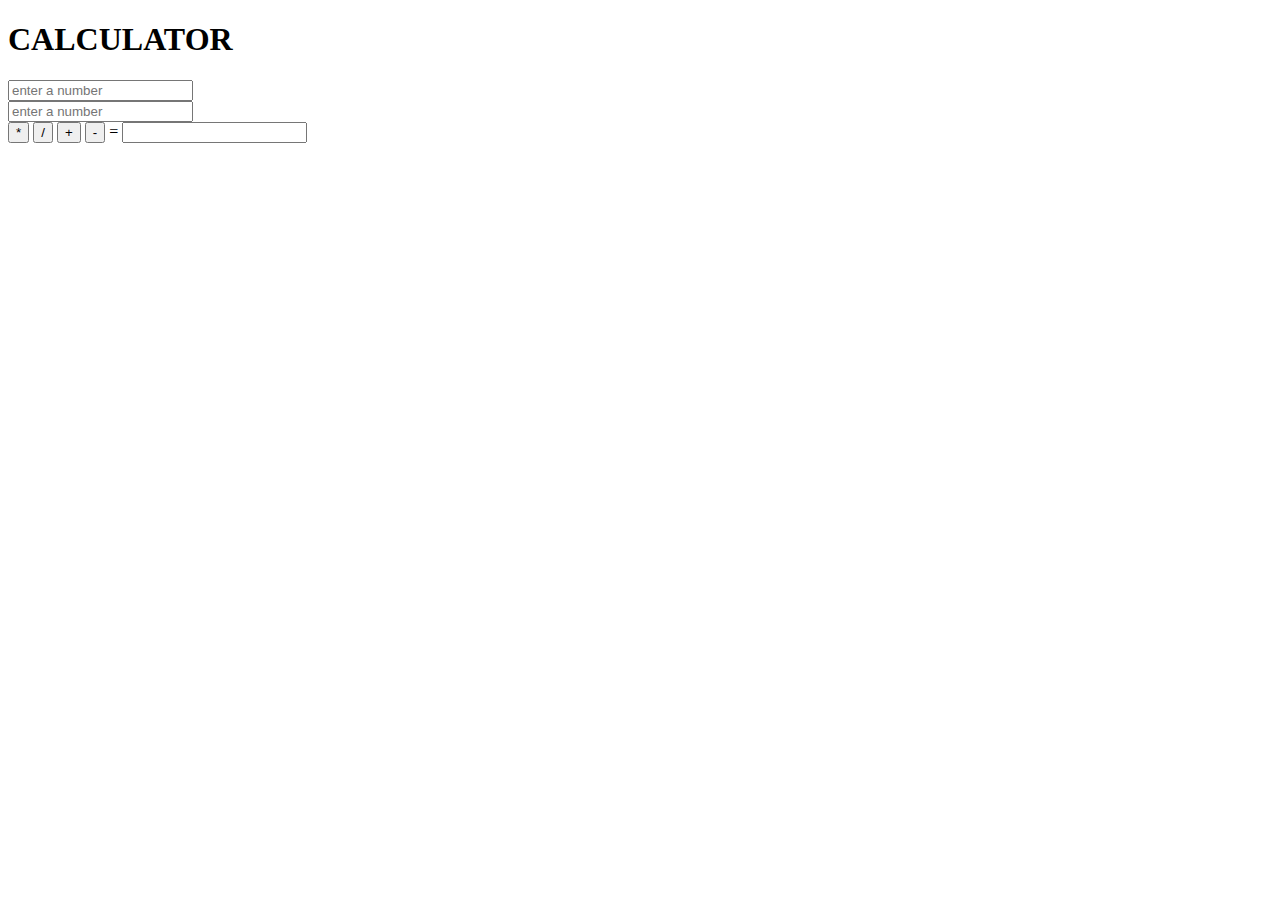
<file: javascript/index.html>
<!DOCTYPE html>
<html lang="en">
<head>
    <meta charset="UTF-8">
    <meta name="viewport" content="width=device-width, initial-scale=1.0">
    <meta http-equiv="X-UA-Compatible" content="ie=edge">
    <title>Document</title>
</head>
<body>
    
    <h1 id="heading1">CALCULATOR</h1>
    <input type="text" placeholder="enter a number" id="num1"><br/>
    <input type="text" placeholder="enter a number" id="num2"><br/>
    <input type="button" value="*" onclick="multiply()" id="mult">
    <input type="button" value="/" onclick="division()" id="divide">
   
     <input type="button" value="+" onclick="addition()" id="addi">
    <input type="button" value="-" onclick="substraction()" id="subs"> =
    <input type="text" id="result"/><br/>
     <script src="first.js">
    </script>
    
   
</body>
</html>
</file>
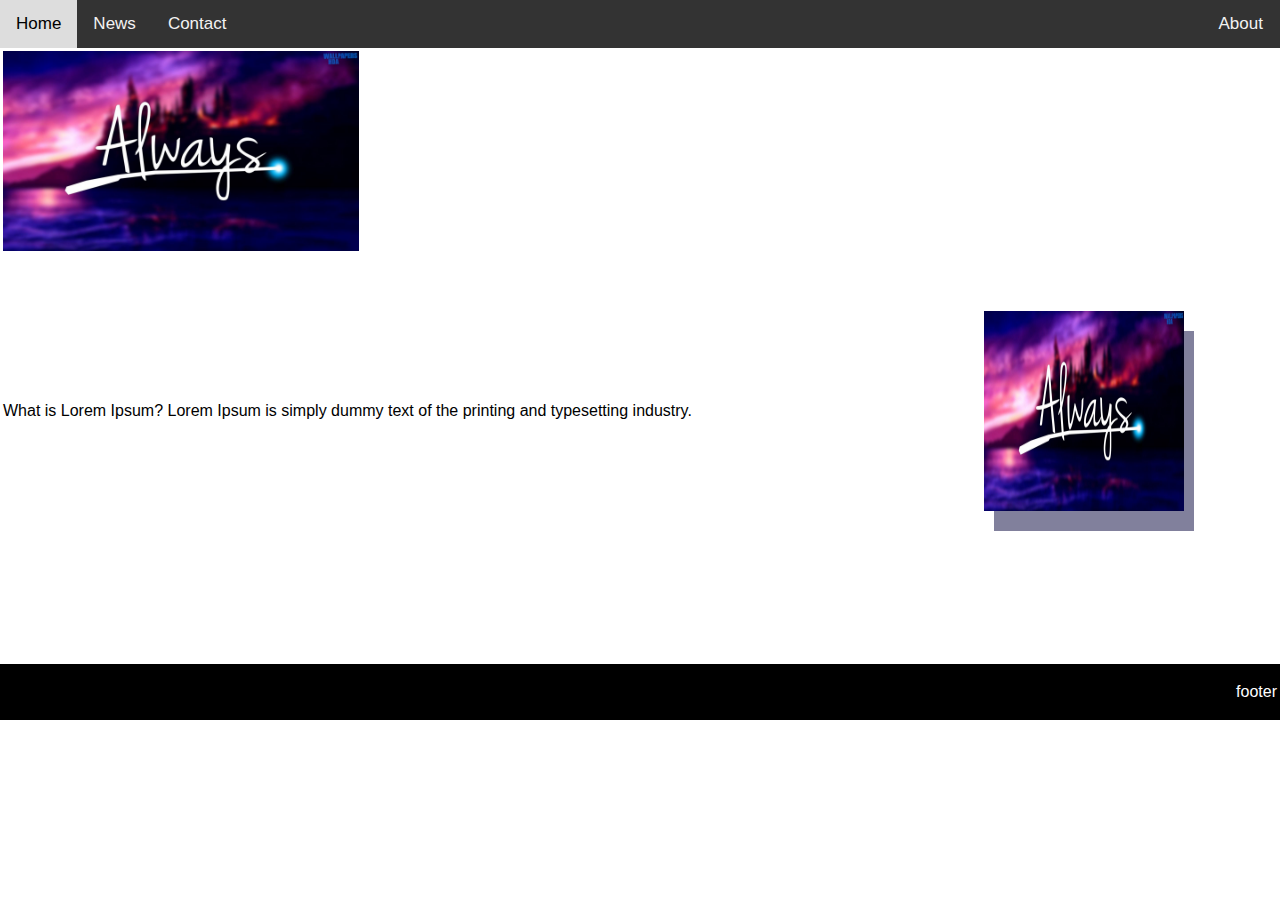
<file: web static page/index.html>
<!DOCTYPE html>
<html>
    <head>
    <title>static page</title>
    <link rel="stylesheet" href="style.css">
    </head>
    <body>
        <div class="topnav">
            <a  href="#home">Home</a>
            <a href="#news">News</a>
            <a  href="#contact">Contact</a>
            <a class="one" href="#about">About</a>
          </div>
          <table border=0>
              <tr>
                  <td><img src="image1.jpg" alt="image"></td>
              </tr>

          </table>
          <table border=0 style="width:100%";>
              <tr>
                  <td><p>What is Lorem Ipsum?
                    Lorem Ipsum is simply dummy text of the printing and 
                    typesetting industry.</p></td>
                  <td>
                      <div class="zoom">
                        <img class="shadow" src="image1.jpg" alt="image"></td>
                      </div>
              </tr>
          </table>
          <footer>
              <table border=0 class="center">
                  <tr>
                      <td ><p>footer</p></td>
                  </tr>
              </table>
          </footer>
    </body>
</html>
</file>
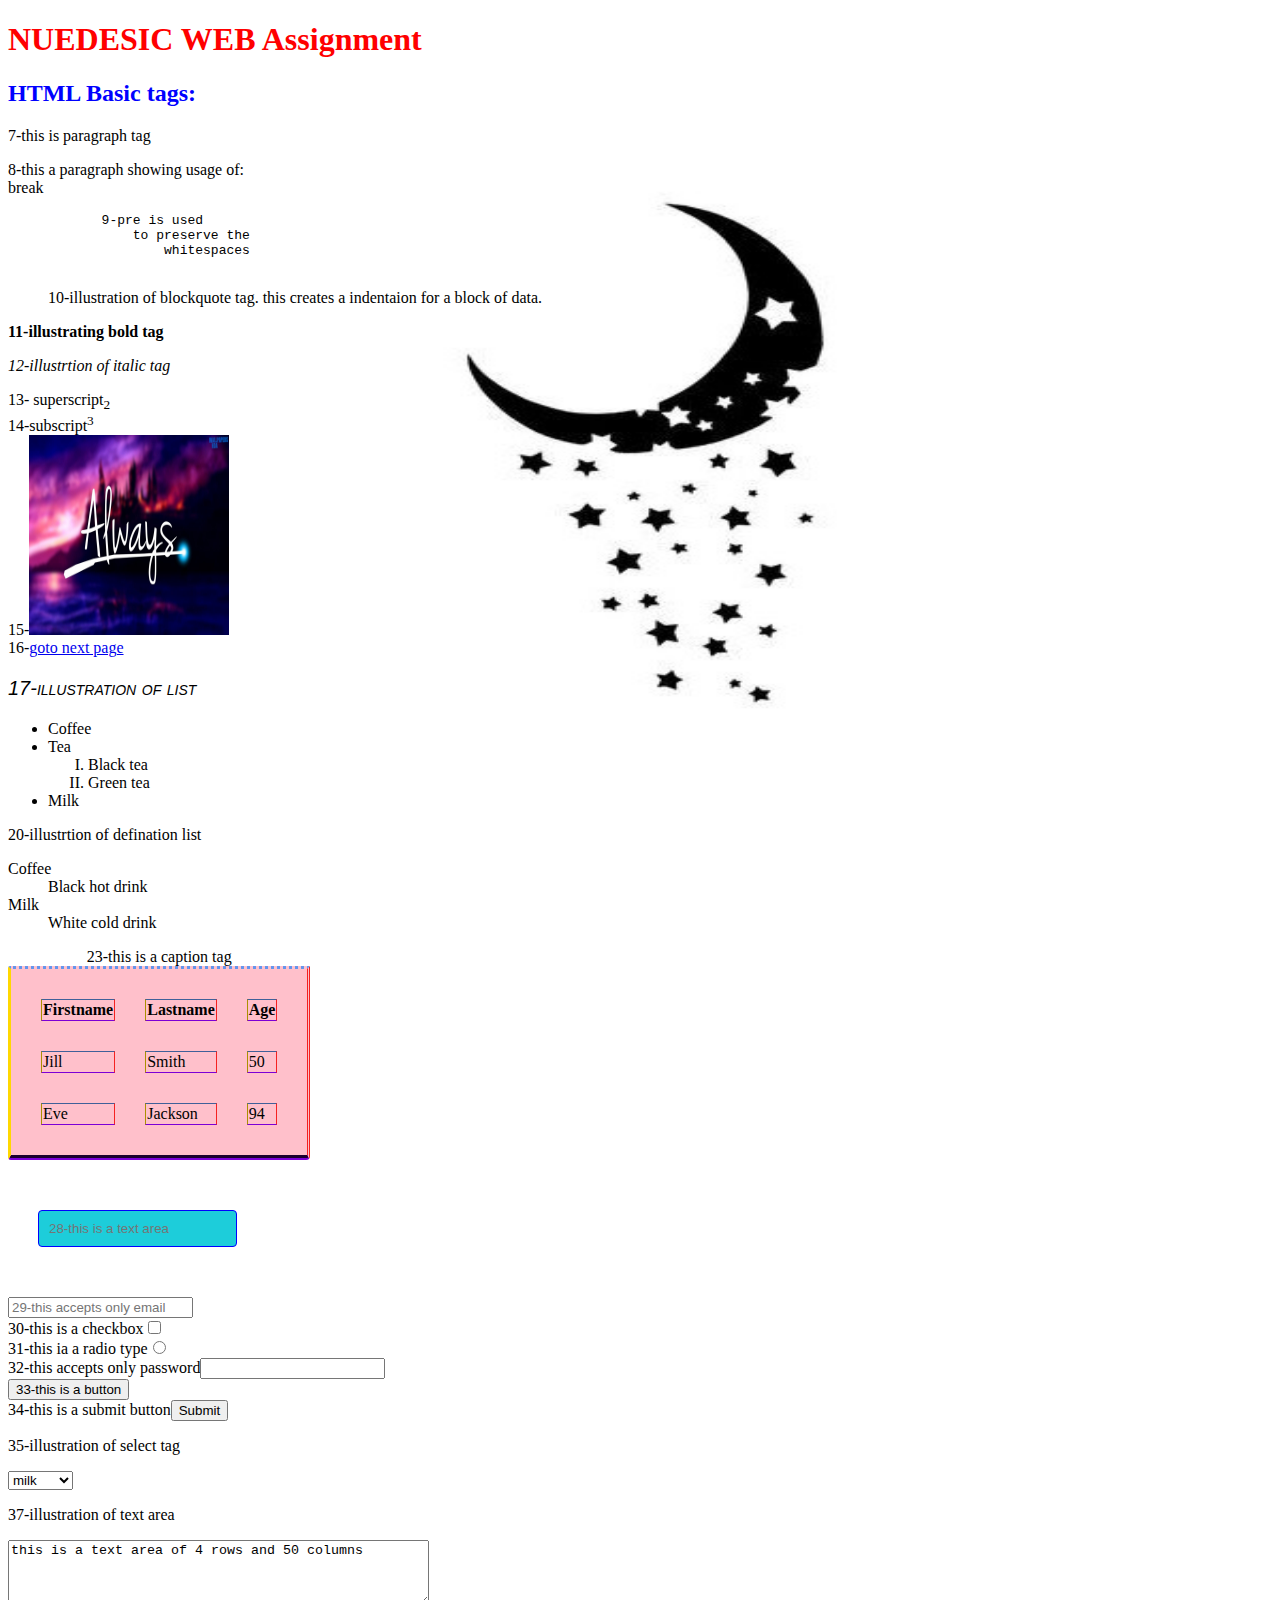
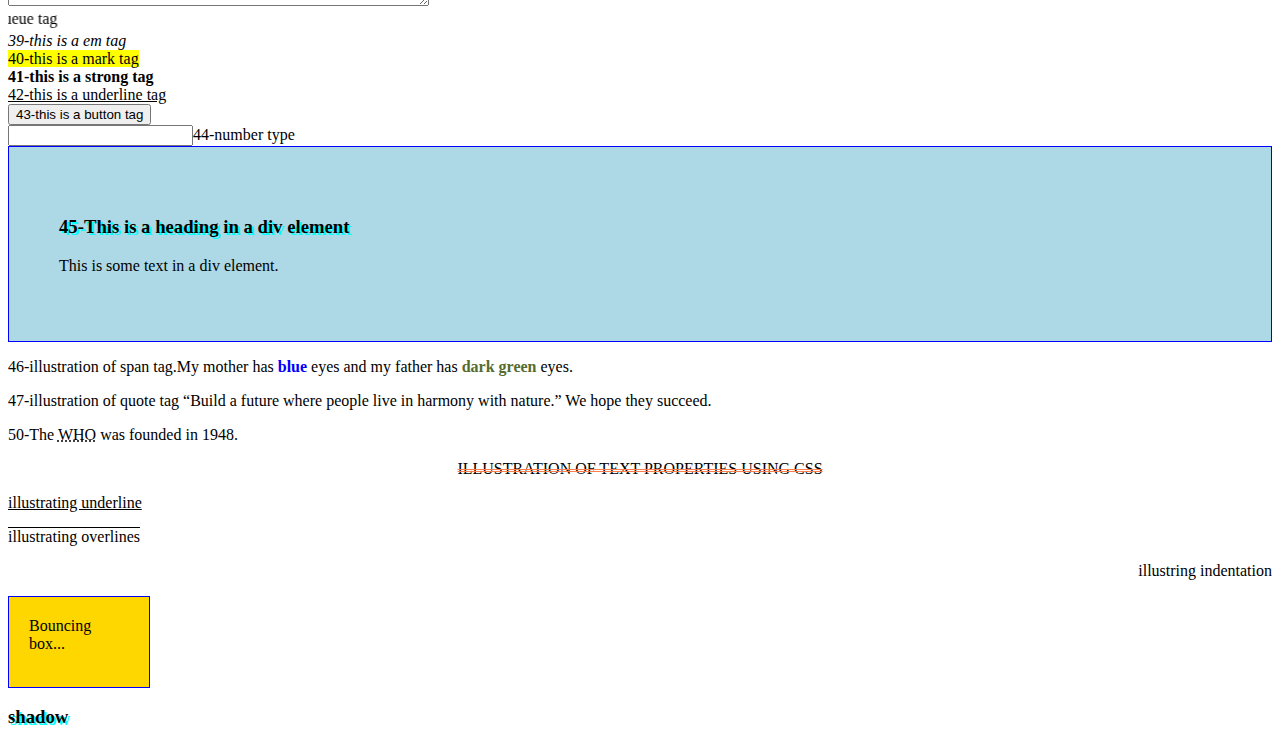
<file: web/index.html>
<!DOCTYPE html>
<html>
    <head>
        <title>my first pagee</title>
        <meta name="keywords" content="shopping, mobile,laptop">
        <meta name="description" content="this is a online shopping portal">
        <link rel="stylesheet" href="style.css">
        <style type="text/css">
            h2 {
                color:blue;
            }
        </style>
    </head>
    <body>
        <h1>NUEDESIC WEB Assignment</h1>
        <h2>HTML Basic tags:</h2>
        <p>7-this is paragraph tag</p>
        <p>8-this a paragraph showing usage of: <br/> break</p>
        <pre>
            9-pre is used
                to preserve the
                    whitespaces
        </pre>
        <blockquote>
        <p>
        10-illustration of blockquote tag. 
        this creates a indentaion for a block of data.
        </p>
        </blockquote>
        <p><b>11-illustrating bold tag</b></p>
        <p><i>12-illustrtion of italic tag</i></p>
        13- superscript<sub>2</sub> <br/>14-subscript<sup>3</sup><br/>
        15-<img src="image1.jpg" alt="alternate for image" width="200px" height="200px"><br/>
        16-<a href="next.html">goto next page</a><br/>
        <p class="one">17-illustration of list</p>
        <ul>
            <li>Coffee</li>
            <li>Tea
              <ol type="i">
                <li>Black tea</li>
                <li>Green tea</li>
              </ol>
            </li>
            <li>Milk</li>
          </ul>
        <p>20-illustrtion of defination list</p>
        <dl>
            <dt>Coffee</dt>
            <dd>Black hot drink</dd>
            <dt>Milk</dt>
            <dd>White cold drink</dd>
          </dl>
        <table border="1">
            <caption>23-this is a caption tag</caption>
                <tr>
                  <th>Firstname</th>
                  <th>Lastname</th>
                  <th>Age</th>
                </tr>
                <tr>
                  <td>Jill</td>
                  <td>Smith</td>
                  <td>50</td>
                </tr>
                <tr>
                  <td>Eve</td>
                  <td>Jackson</td>
                  <td>94</td>
                </tr>
              
        </table>
        <form method="" action="">
            <input type="text" placeholder="28-this is a text area"><br/>
            <input type="email" placeholder="29-this accepts only email"><br/>
            30-this is a checkbox<input type="checkbox"><br/>
            31-this ia a radio type<input type="radio"><br/>
            32-this accepts only password<input type="password"><br/>
            <input type="button" value="33-this is a button"><br/>
            34-this is a submit button<input type="submit"><br/>
        </form>
        <p>35-illustration of select tag</p>
        <select>
            <option>milk</option>
            <option>bread</option>
            <option>eggs</option>
            <option>cheese</option>
        </select>
        <p>37-illustration of text area</p>
        <textarea rows="4" cols="50">this is a text area of 4 rows and 50 columns
        </textarea>
        <br/>
        <marquee onmouseover="stop()" onmouseout="start()" direction="right">38-this is a marqueue tag</marquee>
        <em>39-this is a em tag</em><br/>
        <mark>40-this is a mark tag</mark><br>
        <strong>41-this is a strong tag</strong><br/>
        <u>42-this is a underline tag</u><br/>
        <button>43-this is a button tag</button><br/>
        <label><input type="number">44-number type</label>
        <div style="background-color:lightblue">
            <h3>45-This is a heading in a div element</h3>
            <p>This is some text in a div element.</p>
        </div>
        <p>46-illustration of span tag.My mother has <span style="color:blue;font-weight:bold">blue</span> eyes
        and my father has <span style="color:darkolivegreen;font-weight:bold">
        dark green</span> eyes.</p>
        <p>47-illustration of quote tag 
        <q>Build a future where people live in harmony with nature.</q>
        We hope they succeed.</p>
        
        <p><!--50-this is a comment--></p>
        <p>50-The <abbr title="World Health Organization">WHO</abbr> was founded in 1948.</p>
        <p class="three">illustration of text properties using css</p>
        <p class="ul">illustrating underline</p>
        <p class="ol">illustrating overlines</p>
        <p class="indent">illustring indentation</p>
        <div class="bounce">Bouncing box...</div>
        <h3>shadow</h3>
      </body>
</html>
</file>
<file: web static page/style.css>
body {
    margin: 0;
    font-family: Arial, Helvetica, sans-serif;
  }
  
  .topnav {
    overflow: hidden;
    background-color: #333;

  }
  
  a {
    float: left;
    color: #f2f2f2;
    padding: 14px 16px;
    text-decoration: none;
    font-size: 17px;
  }
  
  a:hover {
    background-color: #ddd;
    color: black;
  }
  a.one{
    margin-left: 75%;
  }
  img {
    width:100%;
    height:200px;
  }
  .zoom {
    padding: 50px;
    transition: transform 1s;
    width: 200px;
    height: 200px;
    margin: 0 auto;
    
  
  }
  
  .zoom:hover { 
    transform: scale(1.5); 
  }
  .center{
    background-color: black;
    text-align: right;
    width:100%;
    color:white;
    margin-top:100px;
  }
  .shadow{
    box-shadow:10px 20px rgb(129, 128, 156);
  }
</file>
<file: web/style.css>
h1 {
    color: red;
}
p.one {
    font-size:20px;
    font-style:italic;
    font-family: Arial;
    font-variant: small-caps;
    font: x-large;
}
.ul {
    text-decoration: underline;
}
.ol {
    text-decoration: overline;
}
.indent {
    text-indent: 2em;
    text-align: right;
    text-shadow: blueviolet;
}
ul ol {
    list-style-type:upper-roman;
}
body{
    background-image: url('image2.jpg');
    background-attachment: fixed;
    background-repeat: no-repeat;
    background-size: 100% 100%;
}

table {
    background-color: pink;
    border-radius: 5%;
    border-color: indigo;
    border-style: groove;
    border-width: 5px;
    border-left:solid;
    border-top: dotted;
    border-right: double;
    border-top-color: cornflowerblue;
    border-right-color: rgb(245, 33, 33);
    border-left-color: gold;
    border-spacing: 30px;
    border-top-left-radius: 2px;
    border-bottom-left-radius: 3px;
    border-bottom-right-radius: 4px;
    border-top-right-radius: 1px;
    
}
div{
    border:1px solid blue;
    padding-left:50px ;
    padding-right: 50px;
    padding-bottom: 50px;
    padding-top: 50px;
}
input[type=text] {
    width:"50%";
    margin-top:50px;
    margin-right: 30px;
    margin-left: 30px;
    margin-bottom: 50px;
    border:1px solid blue;
    border-radius: 4px;
    padding: 10px 10px 10px 10px;
    background-color: rgb(29, 205, 218);

}
p.three {
    text-align: center;
    text-decoration: underline;
    text-decoration-color: coral;
    text-decoration-line: line-through;
    text-decoration-style: double;
    text-orientation: sideways;
    text-shadow: darkblue;
    text-transform: uppercase;

}
a:hover {
    color:rgb(26, 194, 110);
    font-size:30px;
    font-family: Arial, Helvetica, sans-serif;
    font-weight: bolder;
    font-variant: small-caps;
}
div.bounce {
    width: 100px;
    height: 50px;
    padding: 20px;
    background: gold;
    position: relative;
    animation-name: bounce;
    animation-duration: 1s;
    animation-direction: alternate;
    animation-delay: 2s;
    animation-iteration-count: 4;

  }
  @keyframes bounce {
	from {
	  top: 0px;
	  left: 0px;
	  }
	to {
	  top: 350px;
	  left: 350px;
	}
}
h3{
    text-shadow:2px 2px aqua;
}
.image1 {
    position: absolute;
    left: 0px;
    top: 0px;
    z-index: -1;
  }
</file>
